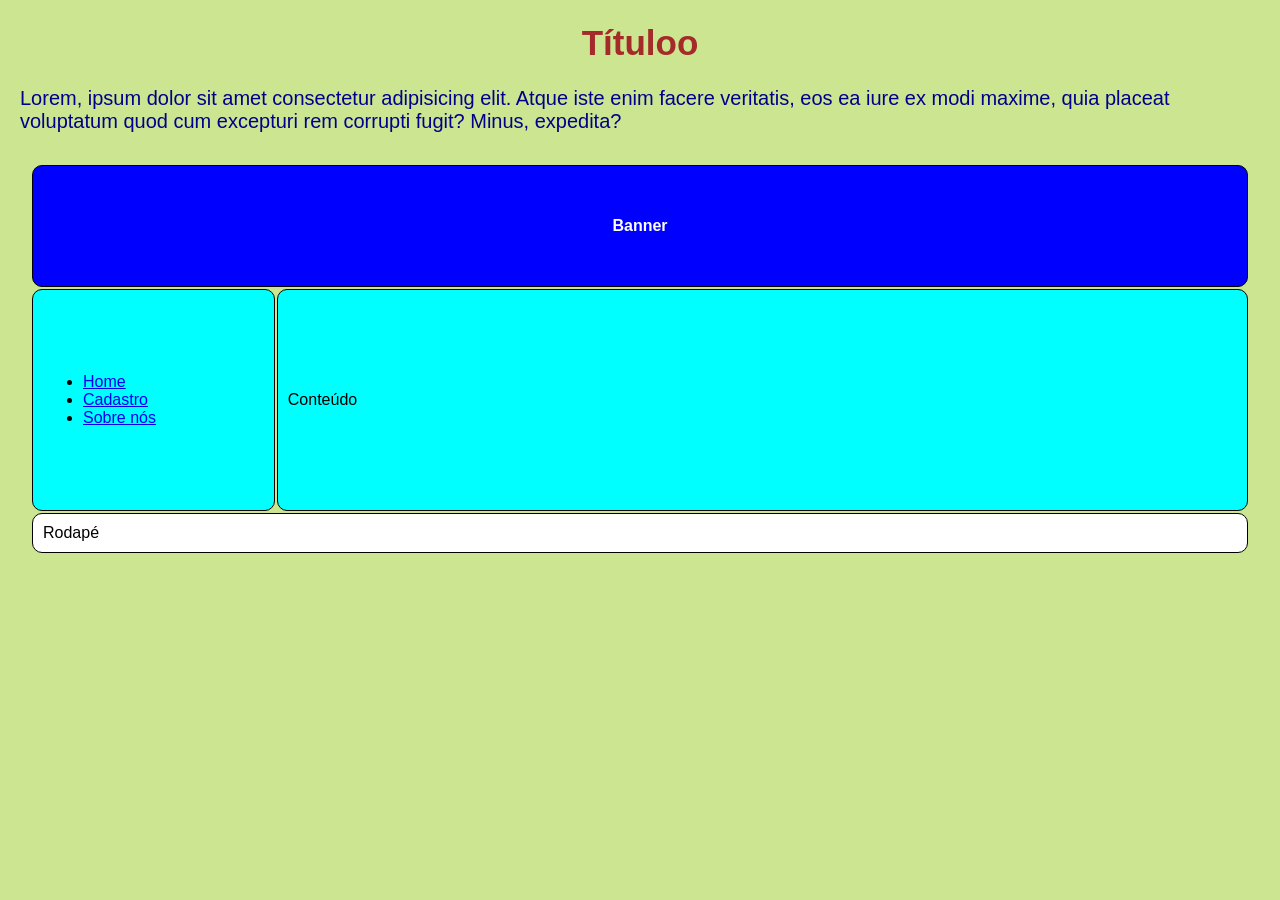
<file: index.html>
<!DOCTYPE html>
<html lang="pt-br">

<head>
    <link rel="stylesheet" href="styles/main_style.css">
    <meta charset="UTF-8">
    <meta name="viewport" content="width=device-width, initial-scale=1.0">
    <title>Página inicial - Olá Mundo</title>
</head>

<body>
    <h1>Títuloo</h1>
    <p>Lorem, ipsum dolor sit amet consectetur adipisicing elit. Atque iste enim facere veritatis, eos ea iure ex modi
        maxime, quia placeat voluptatum quod cum excepturi rem corrupti fugit? Minus, expedita?</p>
    <table>
        <!-- Linha 01 -->
        <tr>
            <th colspan="2"> Banner</th>
        </tr>

        <!-- Linha 02 -->
        <tr>
            <td class="menu">
                <ul>
                    <li><a href="index.html">Home</a></li>
                    <li><a href="pages/cadastro.html">Cadastro</a></li>
                    <li><a href="pages/sobre.html">Sobre nós</a></li>
                </ul>
            </td>
            <td class="conteudo">Conteúdo</td>
        </tr>

        <!-- Linha 03 -->
        <tr>
            <td colspan="2" class="rodape">Rodapé</td>
        </tr>

    </table>
</body>

</html>
</file>
<file: styles/main_style.css>
body{
    background-color: #CBE590;
    font-family: Arial, Helvetica, sans-serif;
    margin: 20px;
    margin-top: 10px;
}

h1{
    color: brown;
    text-align: center;
    font-size: 35px;
}

p{
    color: darkblue;
    font-size: 20px;
}

table, tr, td, th{
    width: 100%;
    padding: 10px;
}
td, th{
    border: 1px solid black;
    border-radius: 10px;
    background-color: aqua;
}
th{
    background-color: blue;
    color: white;
    font-family: 'Franklin Gothic Medium', 'Arial Narrow', Arial, sans-serif;
    height: 100px;
}
.menu, .conteudo{
    height: 200px;
}
.menu{
    width: 20%;
}
.rodape{
    background-color: white;
}
</file>
